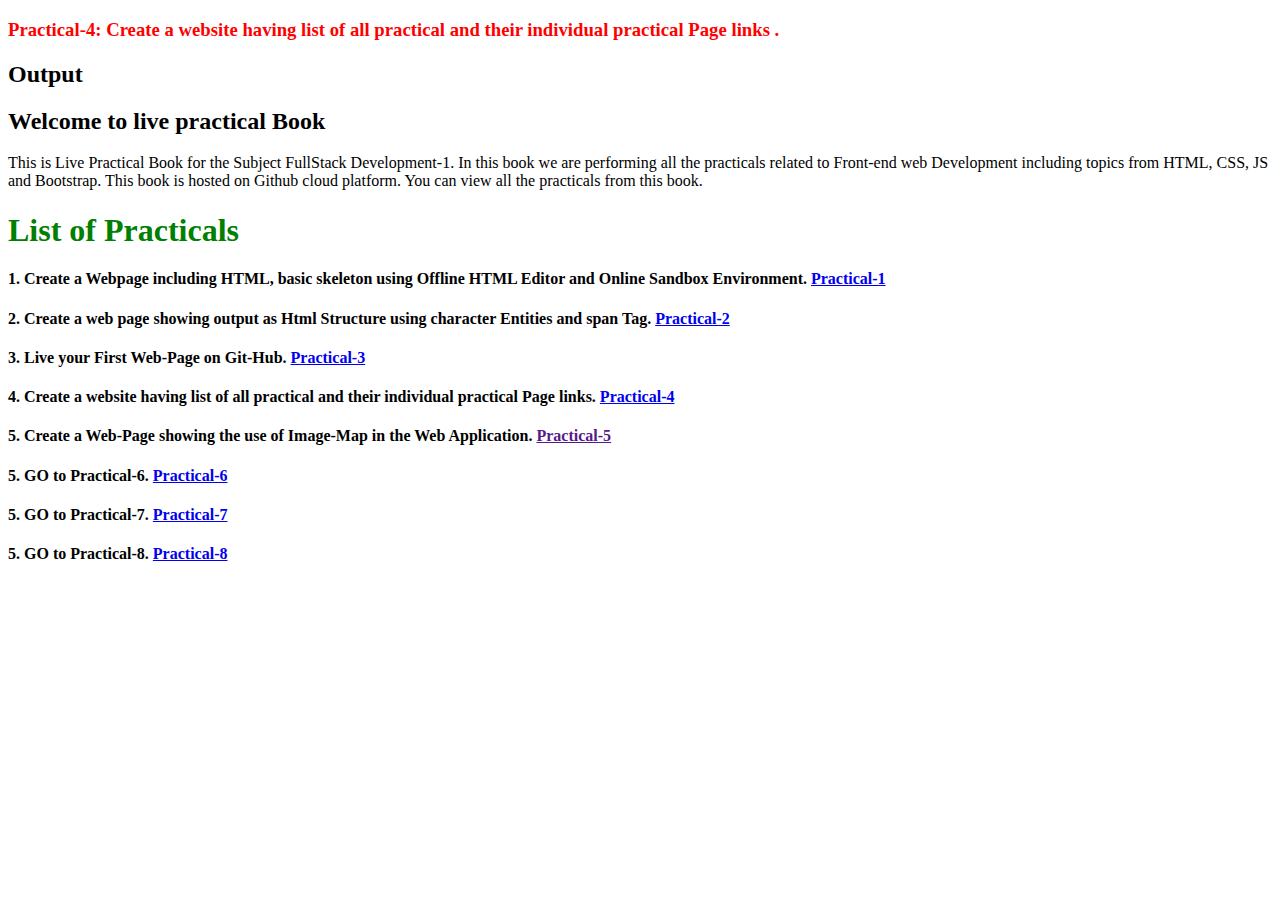
<file: index.html>
<!DOCTYPE html>
<html lang="en">
  <head>
    <meta charset="UTF-8" />
    <meta http-equiv="X-UA-Compatible" content="IE=edge" />
    <meta name="viewport" content="width=device-width, initial-scale=1.0" />
    <title>Practical-4</title>
  </head>
  <body>
    <h3 style="color: red">
      Practical-4: Create a website having list of all practical and their
      individual practical Page links .
    </h3>
    <h2>Output</h2>
    <h2>Welcome to live practical Book</h2>
    <p>
      This is Live Practical Book for the Subject FullStack Development-1. In
      this book we are performing all the practicals related to Front-end web
      Development including topics from HTML, CSS, JS and Bootstrap. This book
      is hosted on Github cloud platform. You can view all the practicals from
      this book.
    </p>
    <h1 style="color: green">List of Practicals</h1>
    <h4>
      1. Create a Webpage including HTML, basic skeleton using Offline HTML
      Editor and Online Sandbox Environment.
      <a
        href="./assignment1.html"
        target="_blank"
        title="Click to view Practical-1"
        >Practical-1</a
      >
    </h4>
    <h4>
      2. Create a web page showing output as Html Structure using character
      Entities and span Tag.
      <a
        href="./assignment2.html"
        target="_blank"
        title="Click to view Practical-2"
        >Practical-2</a
      >
    </h4>
    <h4>
      3. Live your First Web-Page on Git-Hub.
      <a
        href="./assignment3.html"
        target="_blank"
        title="Click to view Practical-3"
        >Practical-3</a
      >
    </h4>
   <h4> 4. Create a website having list of all practical and their individual
      practical Page links.
      <a href="./index.html" target="_blank" title="Click to view Practical-4"
        >Practical-4</a>
      
    </h4>
    <h4>5. Create a Web-Page showing the use of Image-Map in the Web Application.  <a href="">Practical-5</a></h4>
    <h4>
      5. GO to Practical-6.
      <a
        href="./assignment6.html"
        target="_blank"
        title="Click to view Practical-6"
        >Practical-6</a
      >
    </h4>
    <h4>
      5. GO to Practical-7.
      <a
        href="./assignment7.html"
        target="_blank"
        title="Click to view Practical-7"
        >Practical-7</a
      >
    </h4>
    <h4>
      5. GO to Practical-8.
      <a
        href="./assignment8.html"
        target="_blank"
        title="Click to view Practical-8"
        >Practical-8</a
      >
    </h4>
  </body>

</html>
</file>
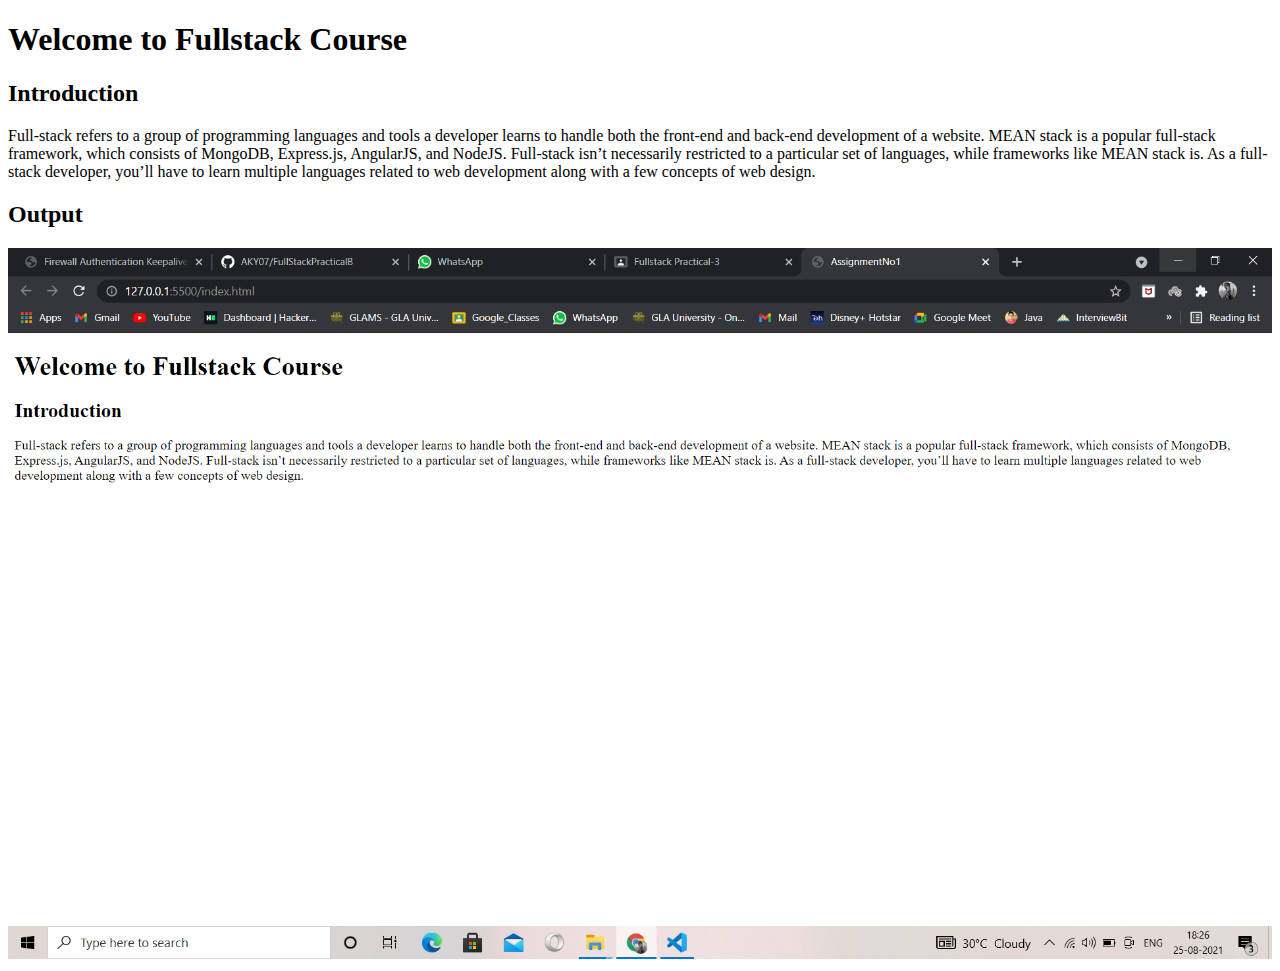
<file: assignment1.html>
<!DOCTYPE html>
<html lang="en">
  <head>
    <meta charset="UTF-8" />
    <meta http-equiv="X-UA-Compatible" content="IE=edge" />
    <meta name="viewport" content="width=device-width, initial-scale=1.0" />
    <title>AssignmentNo1</title>
  </head>
  <body>
    <h1>Welcome to Fullstack Course</h1>
    <h2>Introduction</h2>
    <p>
      Full-stack refers to a group of programming languages and tools a
      developer learns to handle both the front-end and back-end development of
      a website. MEAN stack is a popular full-stack framework, which consists of
      MongoDB, Express.js, AngularJS, and NodeJS. Full-stack isn’t necessarily
      restricted to a particular set of languages, while frameworks like MEAN
      stack is. As a full-stack developer, you’ll have to learn multiple
      languages related to web development along with a few concepts of web
      design.
    </p>
    <h2>Output</h2>
    <img src="./assets/output.png" alt="" width="100%">
  </body>
</html>
</file>
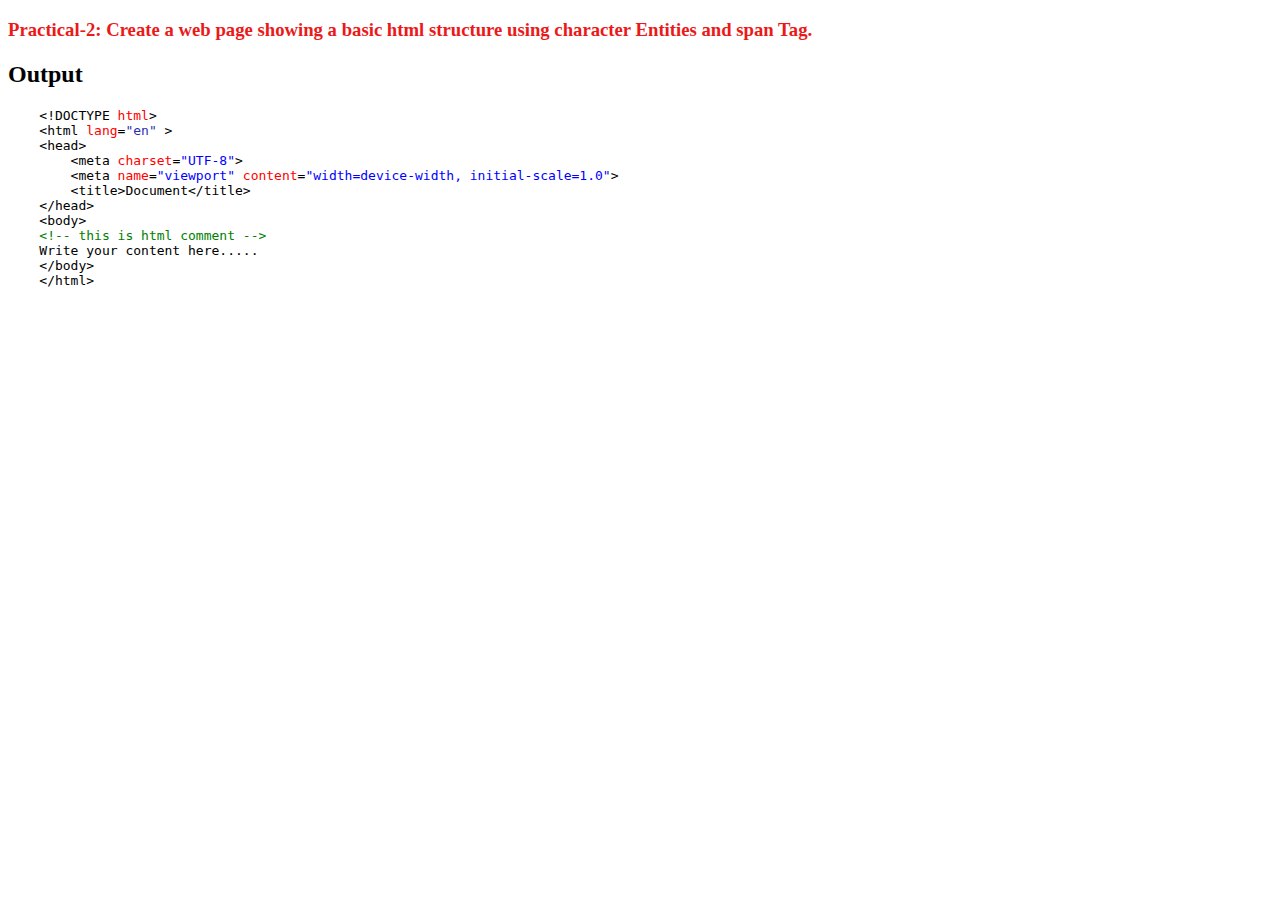
<file: assignment2.html>
<!DOCTYPE html>
<html lang="en">
  <head>
    <meta charset="UTF-8" />
    <meta http-equiv="X-UA-Compatible" content="IE=edge" />
    <meta name="viewport" content="width=device-width, initial-scale=1.0" />
    <title>Assignment2</title>
  </head>
  <body>
    <h3>
      <span style="color: rgb(235, 25, 25)"
        >Practical-2: Create a web page showing a basic html structure
        using character Entities and span Tag.</span
      >
    </h3>
    <h2>Output</h2>
    <pre>
    &lt!DOCTYPE <span style="color: red;">html</span>>
    &lthtml <span style="color: red;">lang</span>=<span style="color: rgb(45, 45, 175);">"en"</span> >
    &lthead>
        &ltmeta <span style="color: red;">charset</span>=<span style="color: blue;">"UTF-8"</span>>
        &ltmeta <span style="color: red;">name</span>=<span style="color: blue;">"viewport" </span><span style="color: red;">content</span>=<span style="color: blue;">"width=device-width, initial-scale=1.0"</span>>
        &lttitle>Document&lt/title>
    &lt/head>
    &ltbody>
    <span style="color: green;">&lt!-- this is html comment --></span>
    Write your content here.....
    &lt/body>
    &lt/html>
    </pre>
  </body>
</html>
</file>
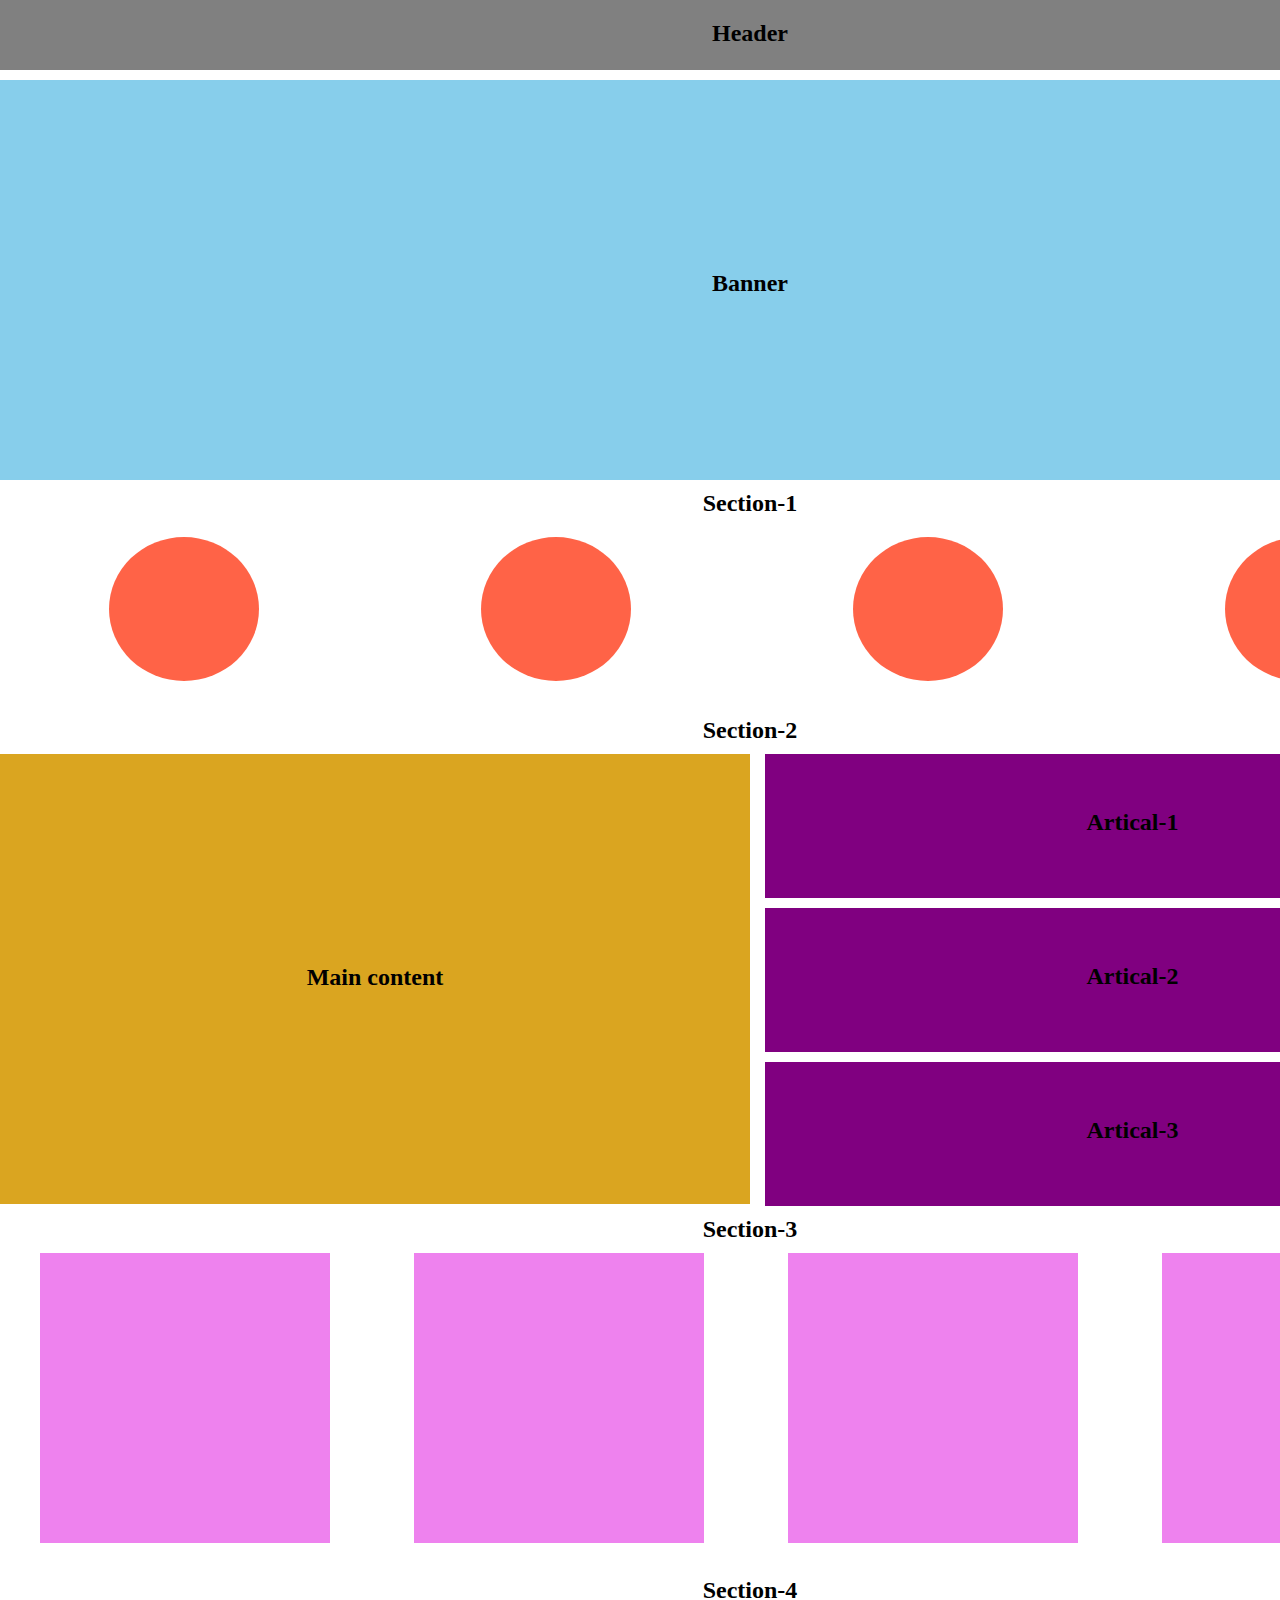
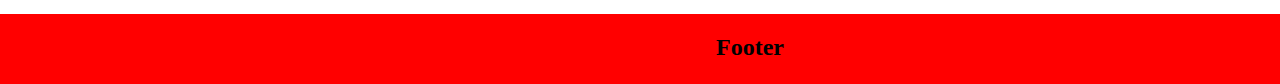
<file: assignment7.html>
<!DOCTYPE html>
<html lang="en">

<head>
    <meta charset="UTF-8">
    <meta http-equiv="X-UA-Compatible" content="IE=edge">
    <meta name="viewport" content="width=device-width, initial-scale=1.0">
    <title>Practical7</title>
    <style>
        * {
            padding: 0;
            margin: 0;
            box-sizing: border-box;
        }

        .container {
            width: 1500px;
            margin: auto;
        }

        .header {
            width: 100%;
            height: 70px;
            background-color: gray;
            margin-bottom: 10px;
        }

        .content {
            width: 100%;
            margin-bottom: 10px;
        }

        .footer {
            width: 100%;
            height: 70px;
            margin-top: auto;
            background-color:red;
        }

        .sec1 {
            width: 100%;
            height: 180px;
        }

        .Banner {
            width: 100%;
            height: 400px;
            background-color: skyblue;
        }

        .circle1 {
            display: inline-block;
            width: 10%;
            height: 80%;
            border-radius: 100%;
            background-color: tomato;
            margin: 10px 109px;
        }

        .left {
            width: 750px;
            height: 450px;
            background-color: goldenrod;
            float: left;
            padding: 20px;
        }

        .sec2::after {
            content: '';
            display: block;
            clear: both;
        }

        .article1 {
            width: 735px;
            height: 144px;
            background-color: purple;
            margin-bottom: 10px;
            float: right;

        }

        .square1 {
            display: inline-block;
            width: 290px;
            height: 290px;
            background-color: violet;
            margin: 10px 40px;
        }
    </style>
</head>

<body>
    <div class="container">
        <div class="header">
            <h2 style="text-align: center; padding: 20px;">Header</h2>
        </div>
        <div class="content">
            <div class="Banner">
                <h2 style="text-align: center; padding: 190px;">Banner</h2>
            </div>
            <h2 style="text-align: center; padding: 10px;">Section-1</h2>
            <div class="sec1">
                <div class="circle1"></div>
                <div class="circle1"></div>
                <div class="circle1"></div>
                <div class="circle1"></div>
            </div>
            <h2 style="text-align: center;padding: 10px;">Section-2</h2>
            <div class="sec2">
                <div class="left">
                    <h2 style="text-align: center; padding: 190px;">Main content</h2>
                </div>
                <div class="right">
                    <div class="article1">
                        <h2 style="text-align: center; padding: 55px;">Artical-1</h2>
                    </div>
                    <div class="article1">
                        <h2 style="text-align: center; padding: 55px;">Artical-2</h2>
                    </div>
                    <div class="article1">
                        <h2 style="text-align: center; padding: 55px;">Artical-3</h2>
                    </div>
                </div>
            </div>

            <h2 style="text-align: center;">Section-3</h2>
            <div class="sec3">
                <div class="square1"></div>
                <div class="square1"></div>
                <div class="square1"></div>
                <div class="square1"></div>
            </div>
        </div>
        <h2 style="text-align: center; padding: 10px;">Section-4</h2>
        <div class="footer">
            <h2 style="text-align: center; padding: 20px;">Footer</h2>
        </div>
    </div>
</body>

</html>
</file>
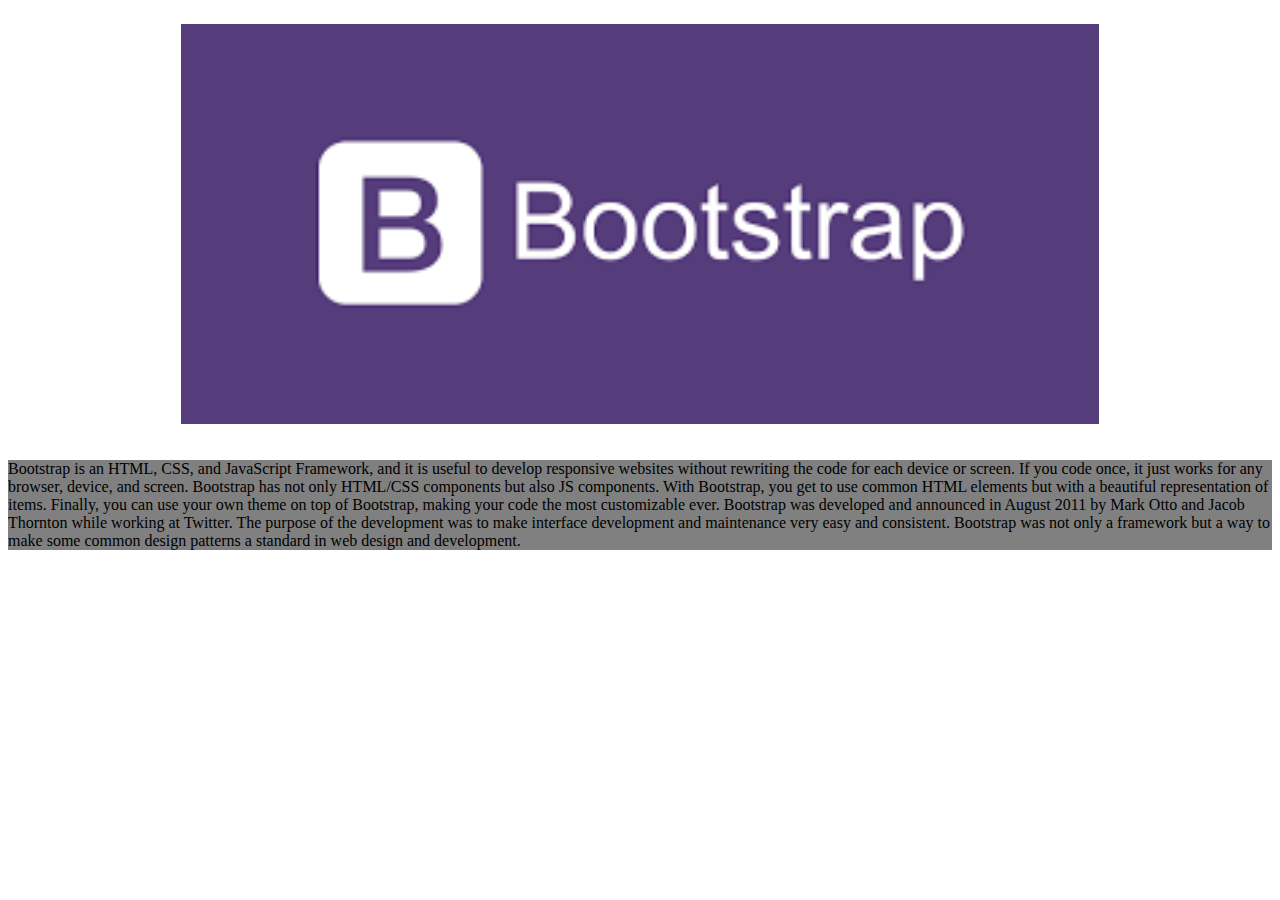
<file: bootstrapIntro.html>
<!DOCTYPE html>
<html lang="en">
  <head>
    <meta charset="UTF-8" />
    <meta http-equiv="X-UA-Compatible" content="IE=edge" />
    <meta name="viewport" content="width=device-width, initial-scale=1.0" />
    <title>Introduction to Bootstrap</title>
  </head>
  <body>
    <div style="display: flex; justify-content: center">
    <figure style="display: inline-block;">
    <img src="./assets/boot.png" height="400px" />
    </div>
    </figure>
    <div style="background-color: grey;">
    <p>
      Bootstrap is an HTML, CSS, and JavaScript Framework, and it is useful to
      develop responsive websites without rewriting the code for each device or
      screen. If you code once, it just works for any browser, device, and
      screen. Bootstrap has not only HTML/CSS components but also JS components.
      With Bootstrap, you get to use common HTML elements but with a beautiful
      representation of items. Finally, you can use your own theme on top of
      Bootstrap, making your code the most customizable ever. Bootstrap was
      developed and announced in August 2011 by Mark Otto and Jacob Thornton
      while working at Twitter. The purpose of the development was to make
      interface development and maintenance very easy and consistent. Bootstrap
      was not only a framework but a way to make some common design patterns a
      standard in web design and development.
    </p>
  </div>
  </body>
</html>
</file>
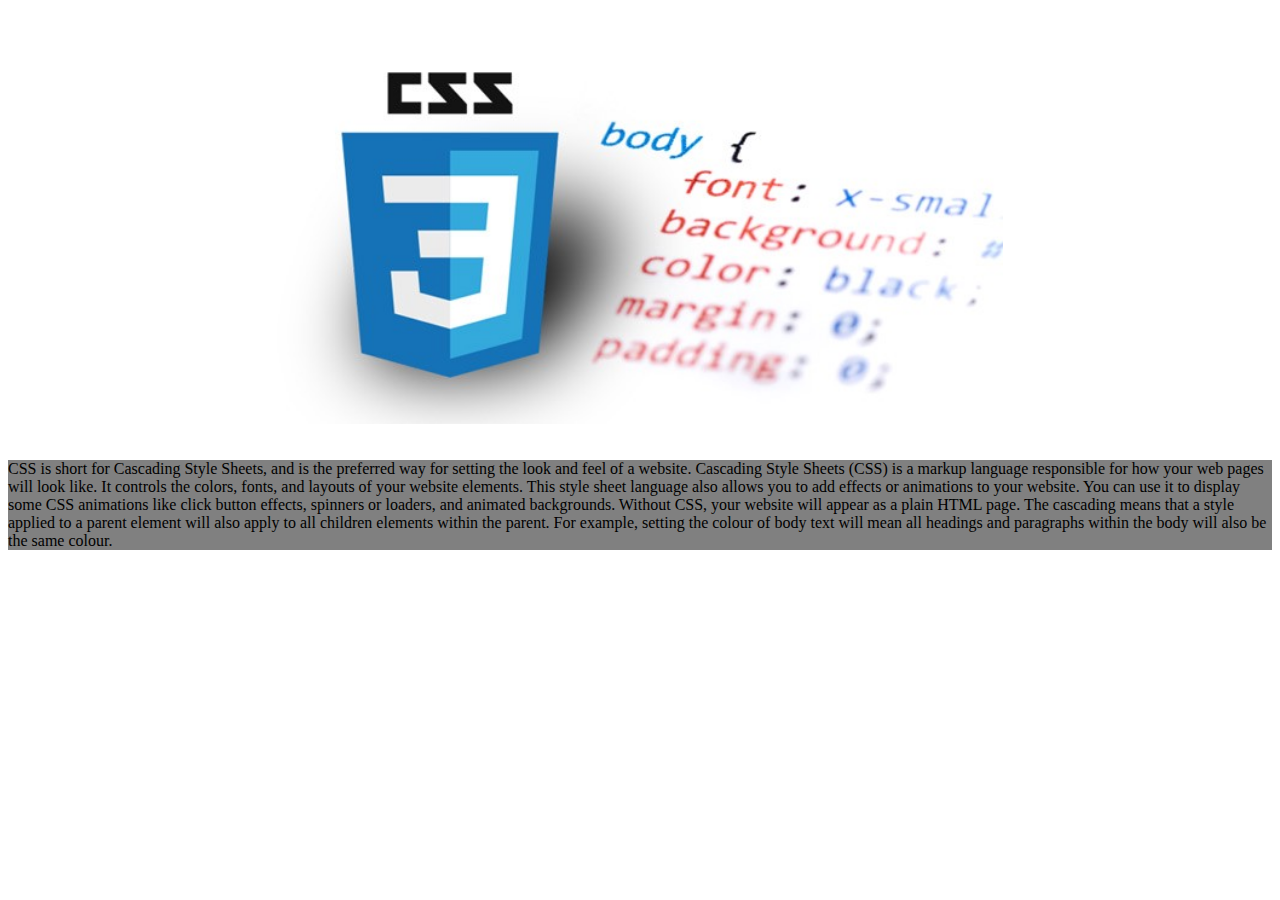
<file: cssIntro.html>
<!DOCTYPE html>
<html lang="en">
  <head>
    <meta charset="UTF-8" />
    <meta http-equiv="X-UA-Compatible" content="IE=edge" />
    <meta name="viewport" content="width=device-width, initial-scale=1.0" />
    <title>Introduction to CSS</title>
  </head>
  <body>
    <div style="display: flex; justify-content: center;">
    <figure style="display: inline-block;">
      <img src="./assets/css.jpeg" height="400px"/>
    </figure>
    </div>
    <div style="background-color: grey;">
    <p>
      CSS is short for Cascading Style Sheets, and is the preferred way for
      setting the look and feel of a website. Cascading Style Sheets (CSS) is a
      markup language responsible for how your web pages will look like. It
      controls the colors, fonts, and layouts of your website elements. This
      style sheet language also allows you to add effects or animations to your
      website. You can use it to display some CSS animations like click button
      effects, spinners or loaders, and animated backgrounds. Without CSS, your
      website will appear as a plain HTML page. The cascading means that a style
      applied to a parent element will also apply to all children elements
      within the parent. For example, setting the colour of body text will mean
      all headings and paragraphs within the body will also be the same colour.
    </p>
    </div>
  </body>
</html>
</file>
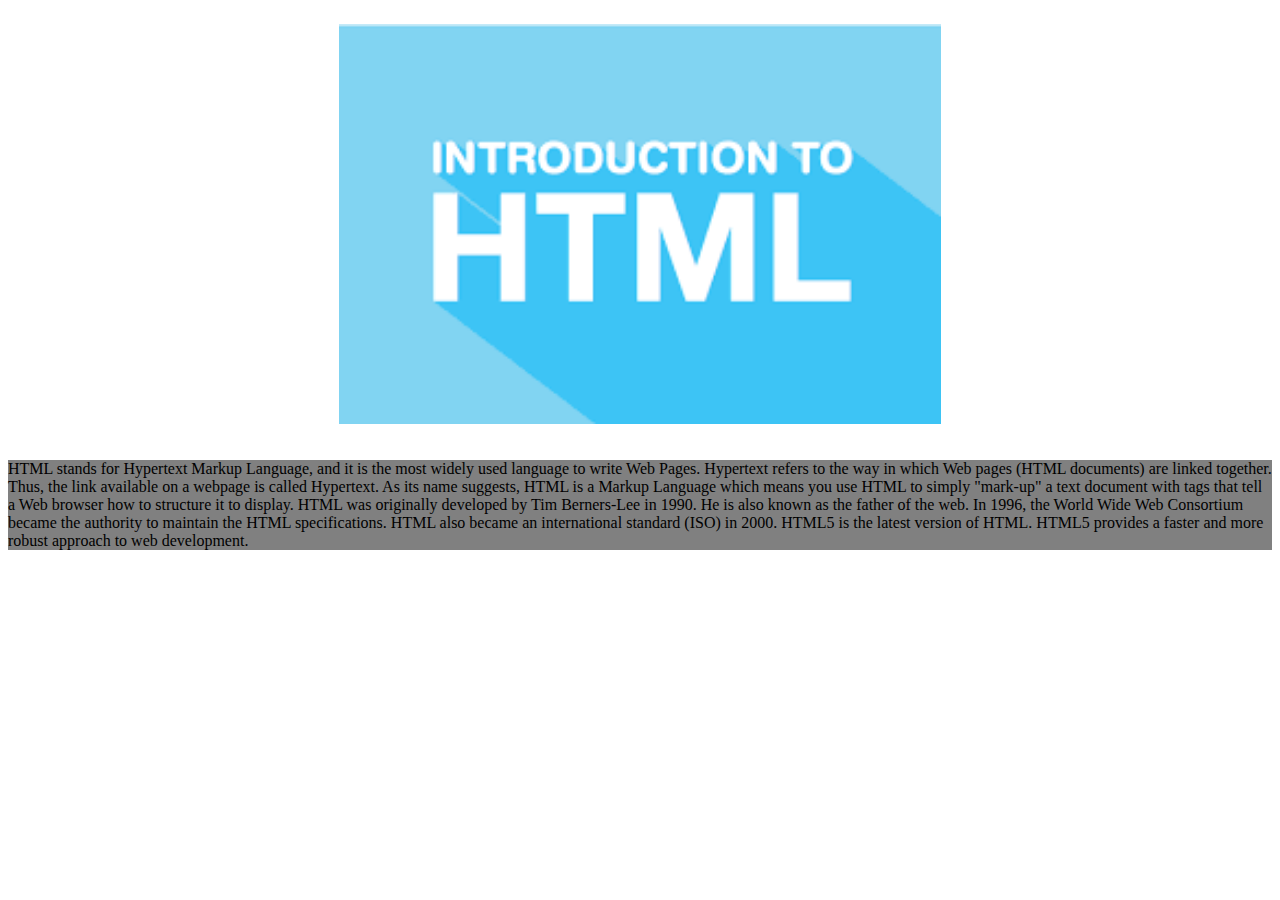
<file: htmlIntro.html>
<!DOCTYPE html>
<html lang="en">
  <head>
    <meta charset="UTF-8" />
    <meta http-equiv="X-UA-Compatible" content="IE=edge" />
    <meta name="viewport" content="width=device-width, initial-scale=1.0" />
    <title>Introduction to HTML</title>
  </head>
  <body>
    <div style="display: flex; justify-content: center">
    <figure style="display: inline-block;" >
      <img src="./assets/download.png" height="400px"/>
    </figure>
    </div>
    <div style="background-color: grey;">
    <p>
      HTML stands for Hypertext Markup Language, and it is the most widely used
      language to write Web Pages. Hypertext refers to the way in which Web
      pages (HTML documents) are linked together. Thus, the link available on a
      webpage is called Hypertext. As its name suggests, HTML is a Markup
      Language which means you use HTML to simply "mark-up" a text document with
      tags that tell a Web browser how to structure it to display. HTML was
      originally developed by Tim Berners-Lee in 1990. He is also known as the
      father of the web. In 1996, the World Wide Web Consortium became the
      authority to maintain the HTML specifications. HTML also became an
      international standard (ISO) in 2000. HTML5 is the latest version of HTML.
      HTML5 provides a faster and more robust approach to web development.
    </p>
    </div>
  </body>
</html>
</file>
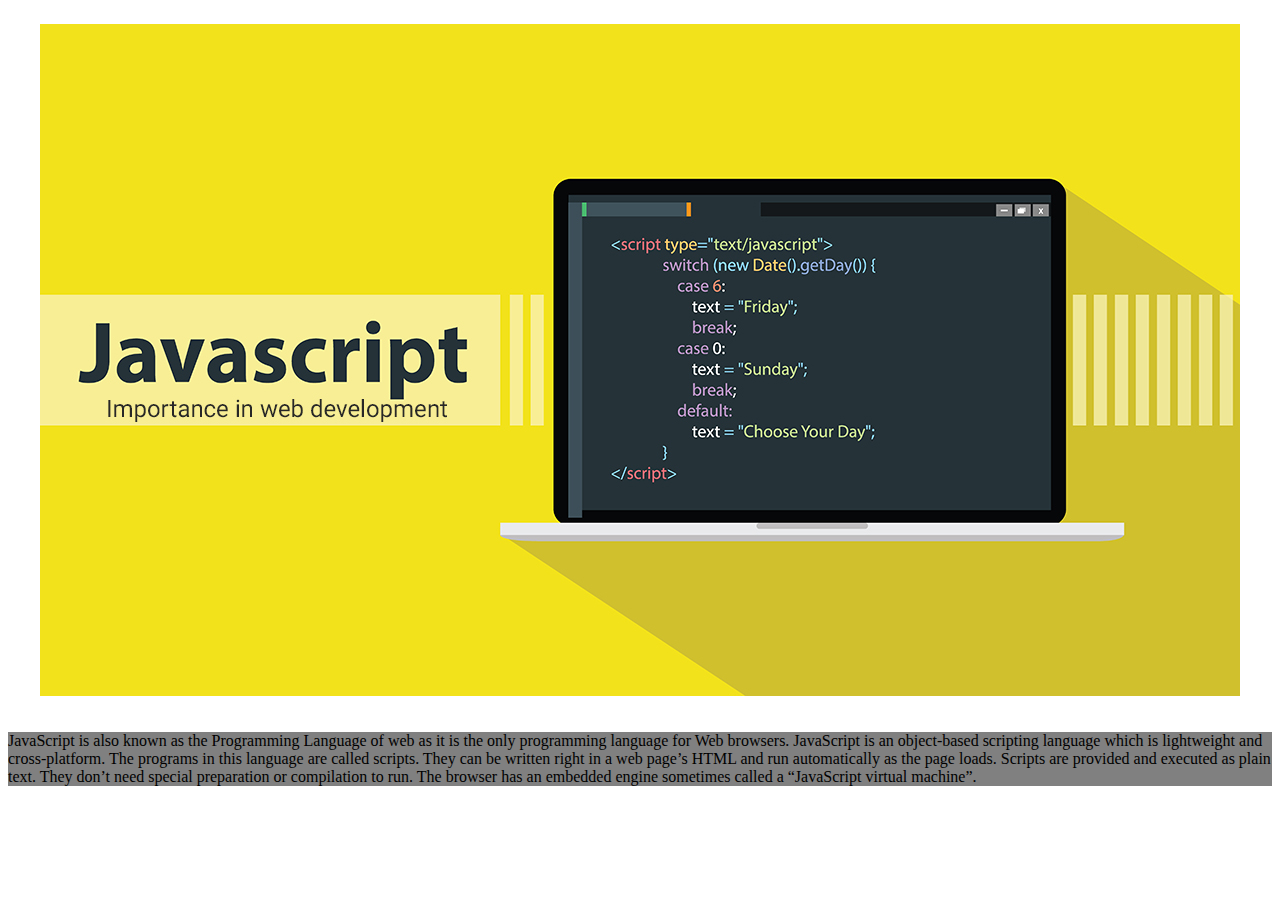
<file: jsIntro.html>
<!DOCTYPE html>
<html lang="en">
  <head>
    <meta charset="UTF-8" />
    <meta http-equiv="X-UA-Compatible" content="IE=edge" />
    <meta name="viewport" content="width=device-width, initial-scale=1.0" />
    <title>Introduction to Javascript</title>
  </head>
  <body>
    <div style="display: flex; justify-content: center">
    <figure style="display: inline-block;">
      <img src="./assets/js.jpg" />
    </figure>
    </div>
    <div style="background-color: grey;">
    <p>
      JavaScript is also known as the Programming Language of web as it is the
      only programming language for Web browsers. JavaScript is an object-based
      scripting language which is lightweight and cross-platform. The programs
      in this language are called scripts. They can be written right in a web
      page’s HTML and run automatically as the page loads. Scripts are provided
      and executed as plain text. They don’t need special preparation or
      compilation to run. The browser has an embedded engine sometimes called a
      “JavaScript virtual machine”.
    </p>
    </div>
  </body>
</html>
</file>
